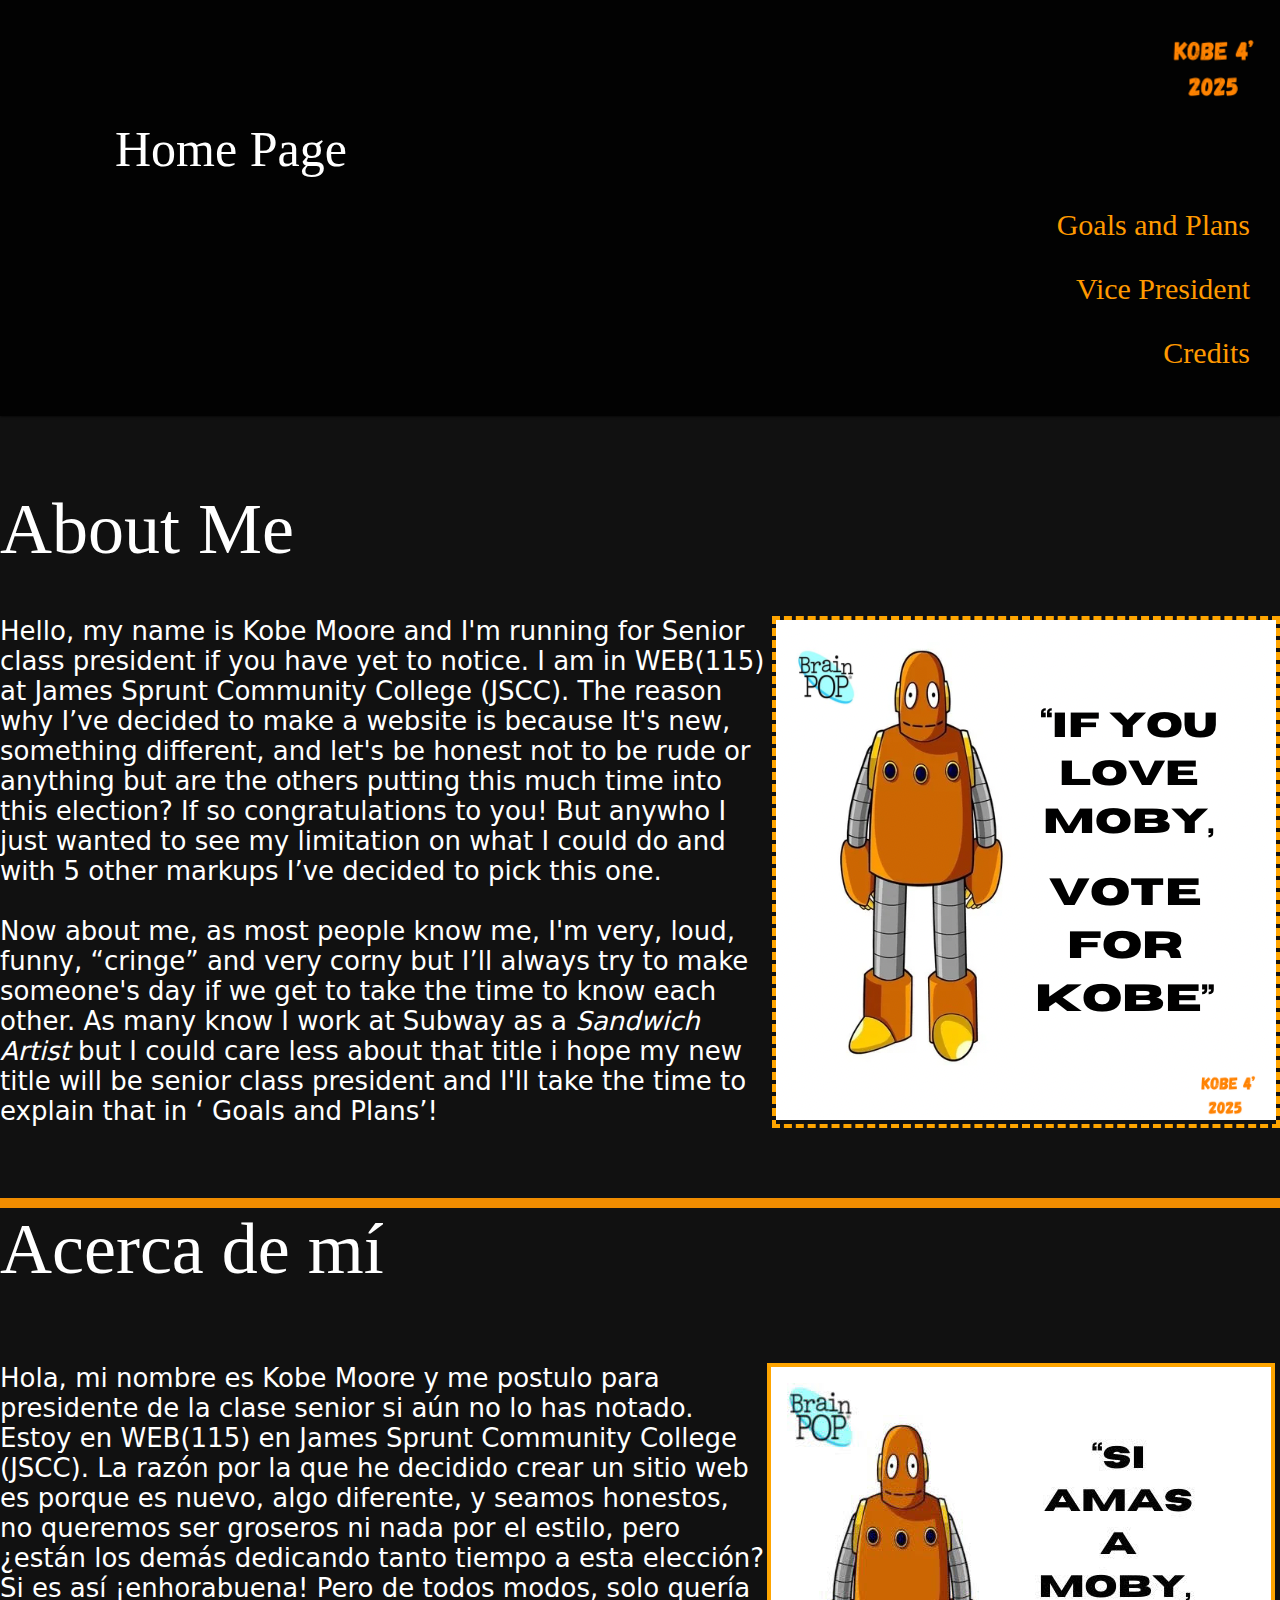
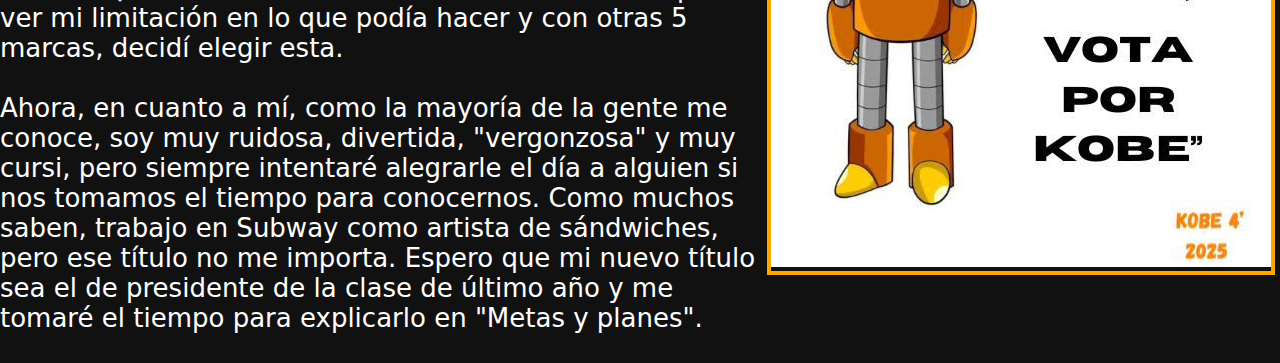
<file: index.html>
<!DOCTYPE html>
<html lang="en">

<head>
  <meta charset="UTF-8">
  <meta name="viewport" content="width=device-width, initial-scale=1.0">
  <title>Vote 4 Kobe</title>
  <link rel="stylesheet" href="style.css">
</head>

<body>
  <header>
    <nav>
      <ul>
        <li><img src="images/logo.png" alt="logo"></li>
        <li><a href="index.html" class="active">Home Page </a></li>
        <li><a href="plans.html">Goals and Plans </a></li>
        <li><a href="vp.html"> Vice President </a></li>
        <li><a href="credits.html">Credits </a></li>
        
      </ul>


    </nav>

      
  </header>

  <style>
   
  </style>
  
  <main>
    <p class="a"> About Me </p>
    <li class="c"><img src="images/Moby.png" alt="moby"> </li>


    <p class="b"> Hello, my name is Kobe Moore and I'm running for Senior
       class president if you have yet to notice. I am in WEB(115) at James Sprunt Community College (JSCC).
        The reason why I’ve decided to make a website is because It's new, something different, and let's be honest
         not to be rude or anything but are the others putting this much time into this election?
         If so congratulations to you! But anywho I just wanted to see my limitation on what I could do 
         and with 5 other markups I’ve decided to pick this one.</p>
         
         
        <p class="b"> Now about me, as most people know me, I'm very, loud, funny, “cringe”
       and very corny but I’ll always try to make someone's day if we get to take 
       the time to know each other. As many know I work at Subway as a <i>Sandwich Artist</i> but I could care 
       less about that title i hope my new title will be senior class president and I'll take the time to explain 
       that in ‘ Goals and Plans’! </p>


       
  <p class="e">Acerca de mí  </p>
  <li class="h"><img src="images/spanish.png" alt="moby_spanish"> </li>

  <p class="b">Hola, mi nombre es Kobe Moore y me postulo para presidente de la clase senior si aún no lo has notado.
     Estoy en WEB(115) en James Sprunt Community College (JSCC). La razón por la que he decidido crear un sitio web es 
     porque es nuevo, algo diferente, y seamos honestos, no queremos ser groseros ni nada por el estilo, pero ¿están los 
     demás dedicando tanto tiempo a esta elección? Si es así ¡enhorabuena! Pero de todos modos, solo quería ver mi limitación 
     en lo que podía hacer y con otras 5 marcas, decidí elegir esta.</p>

     <p class="b">Ahora, en cuanto a mí, como la mayoría de la gente me conoce, soy muy ruidosa, divertida, "vergonzosa" y muy cursi,
       pero siempre intentaré alegrarle el día a alguien si nos tomamos el tiempo para conocernos. Como muchos saben, trabajo en Subway 
       como artista de sándwiches, pero ese título no me importa. Espero que mi nuevo título sea el de presidente de la clase de último 
       año y me tomaré el tiempo para explicarlo en "Metas y planes".</p>

</main>


  

</body>

</html>
</file>
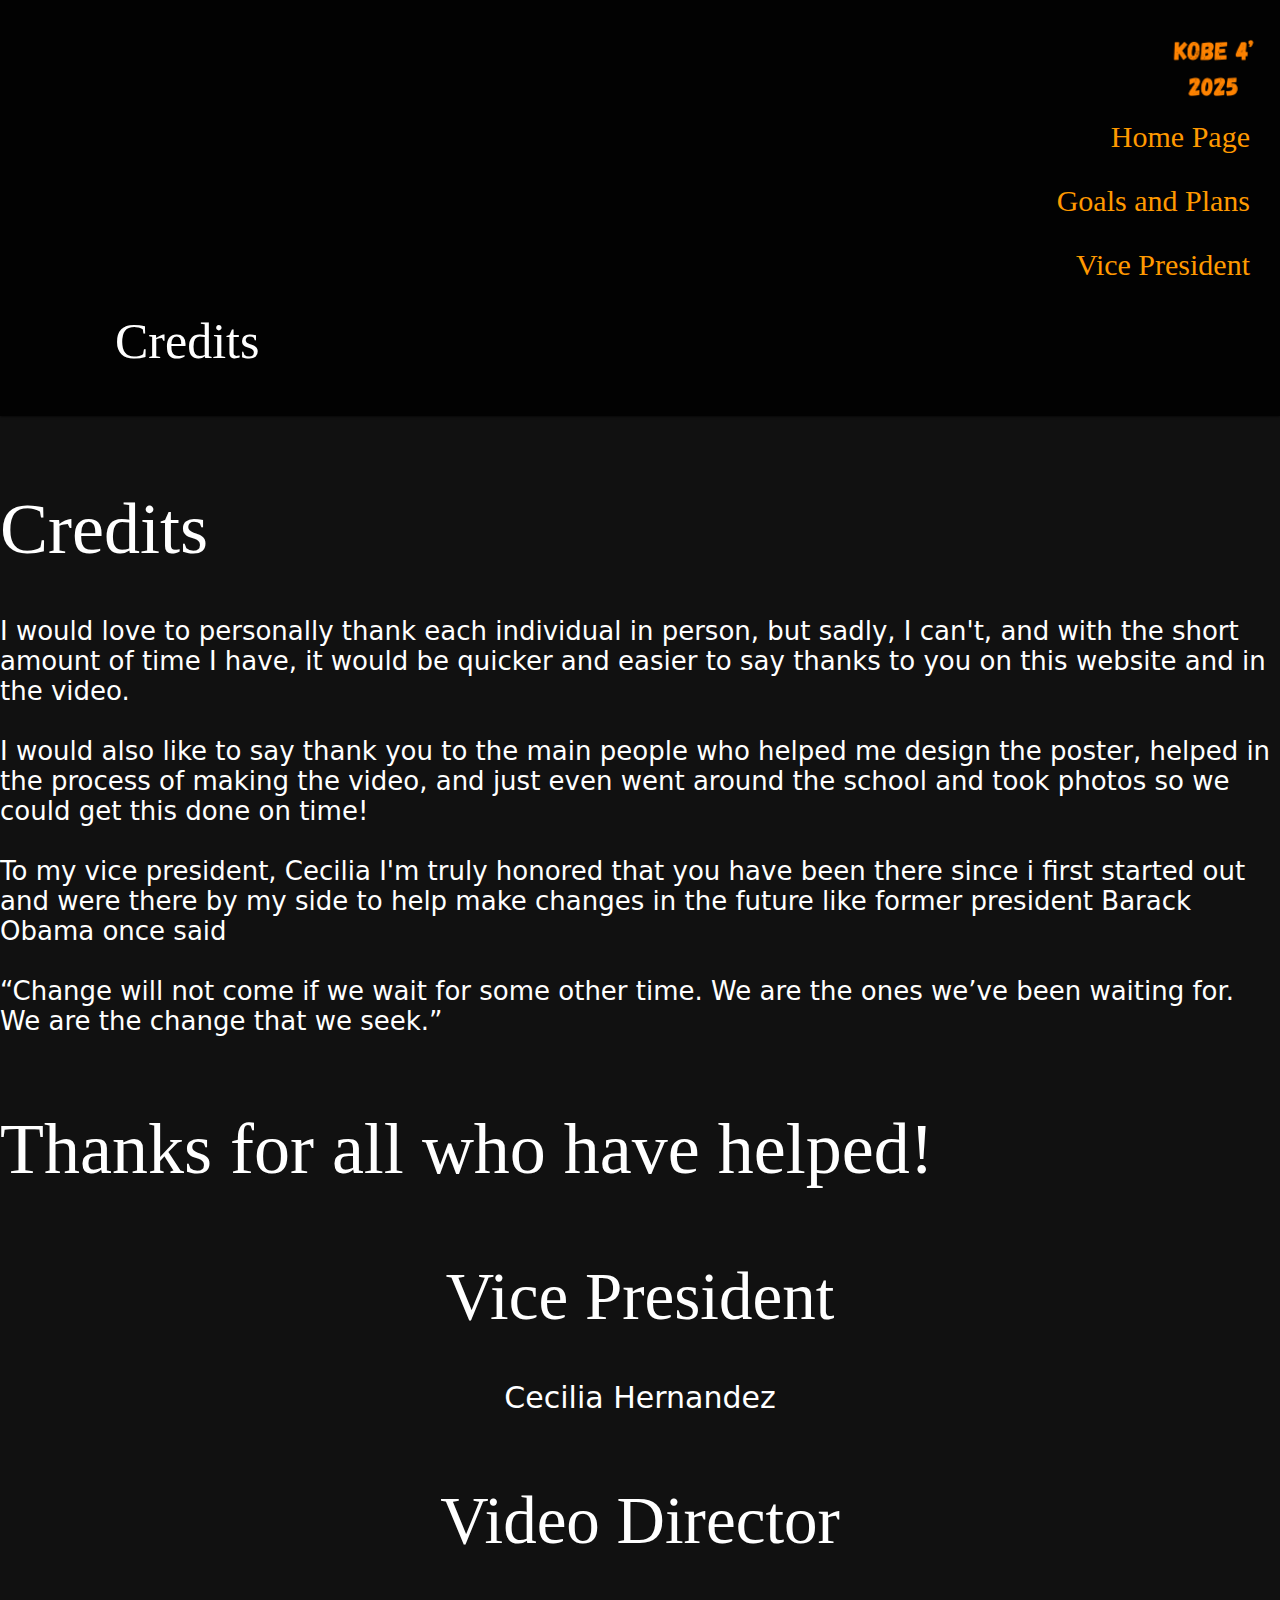
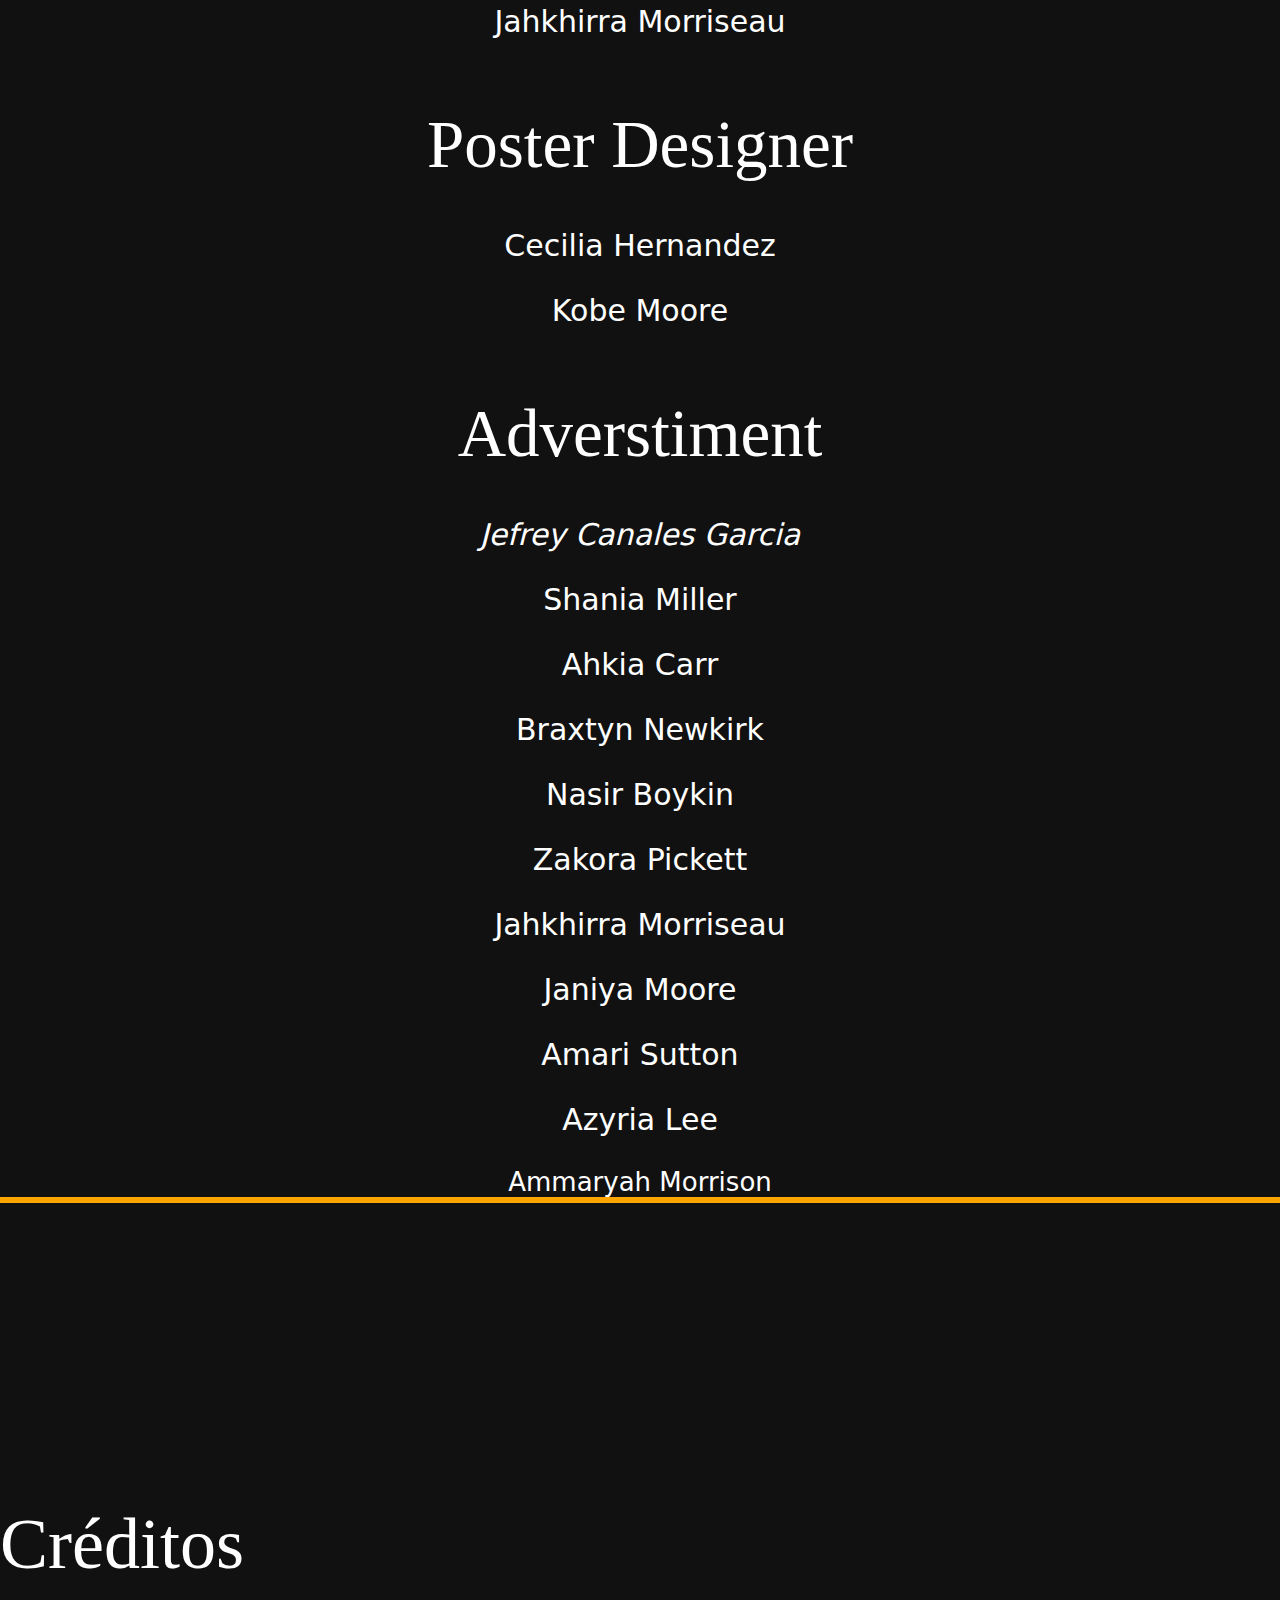
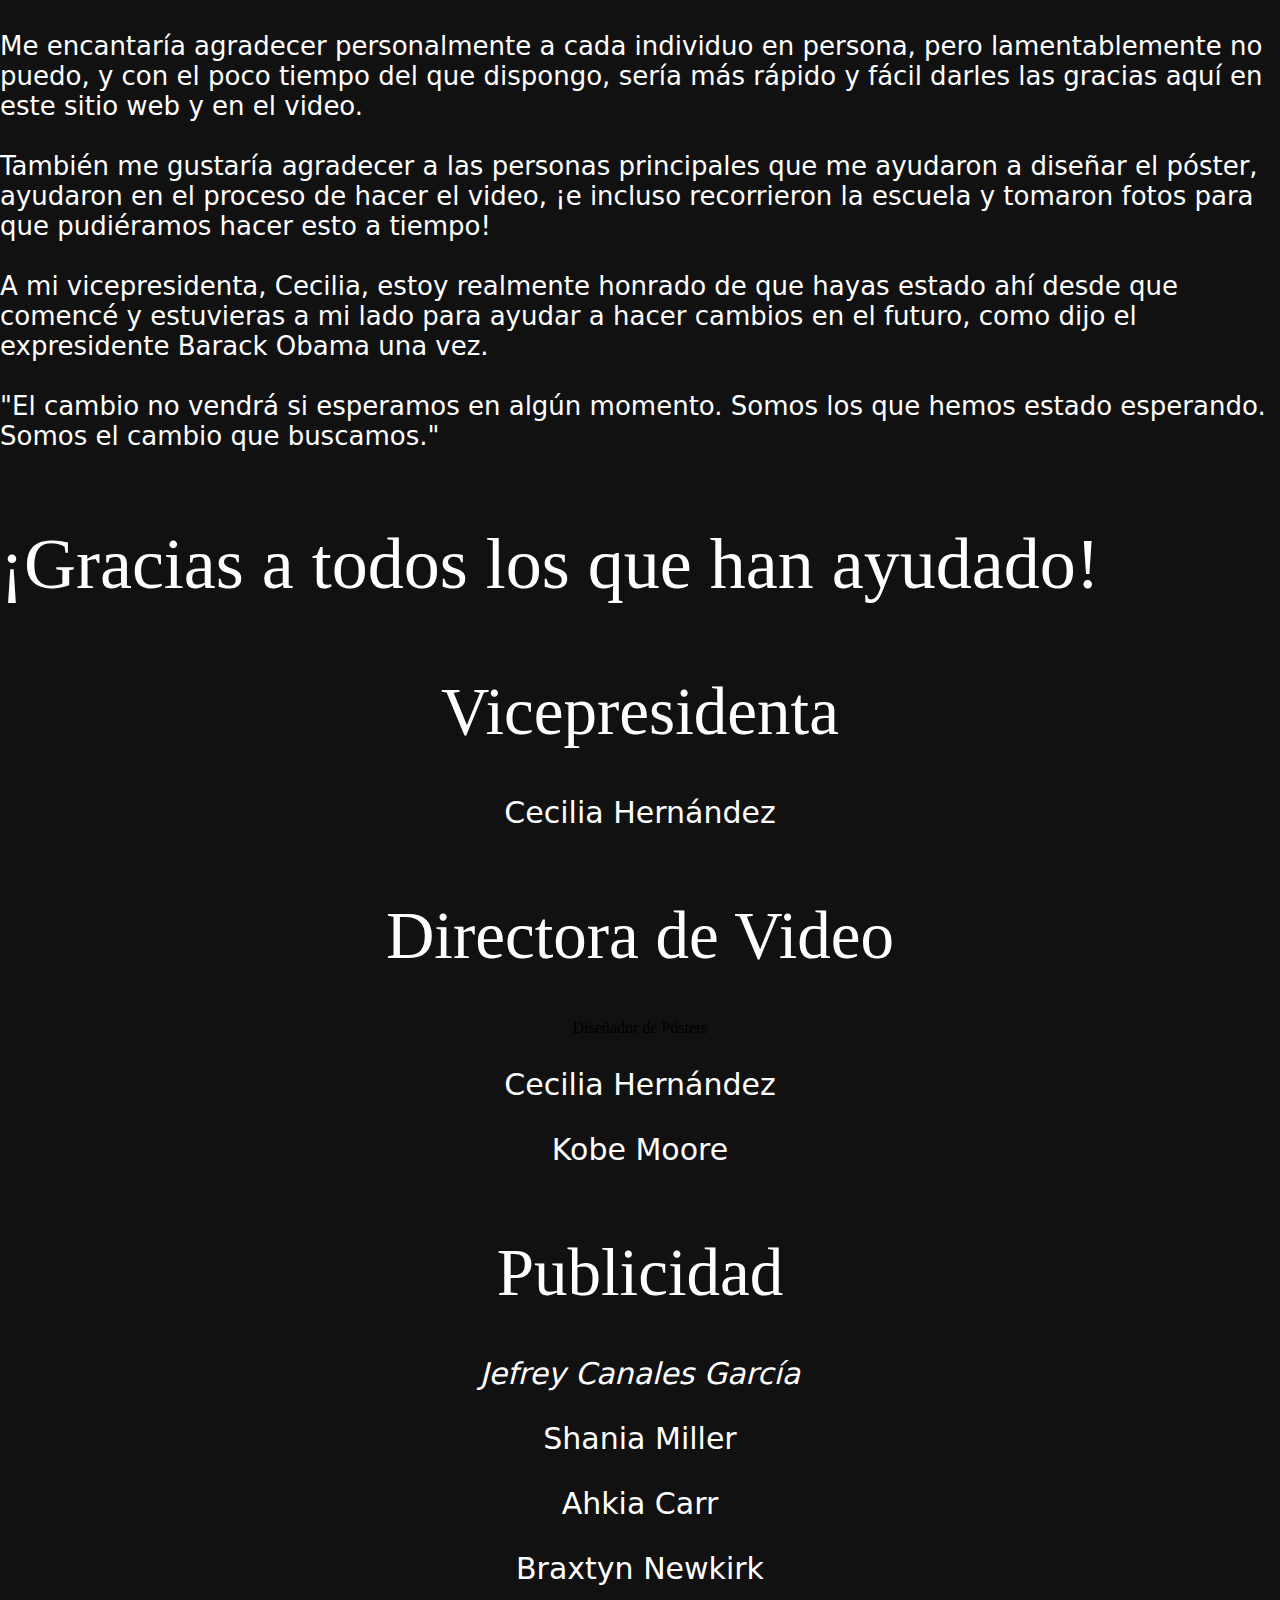
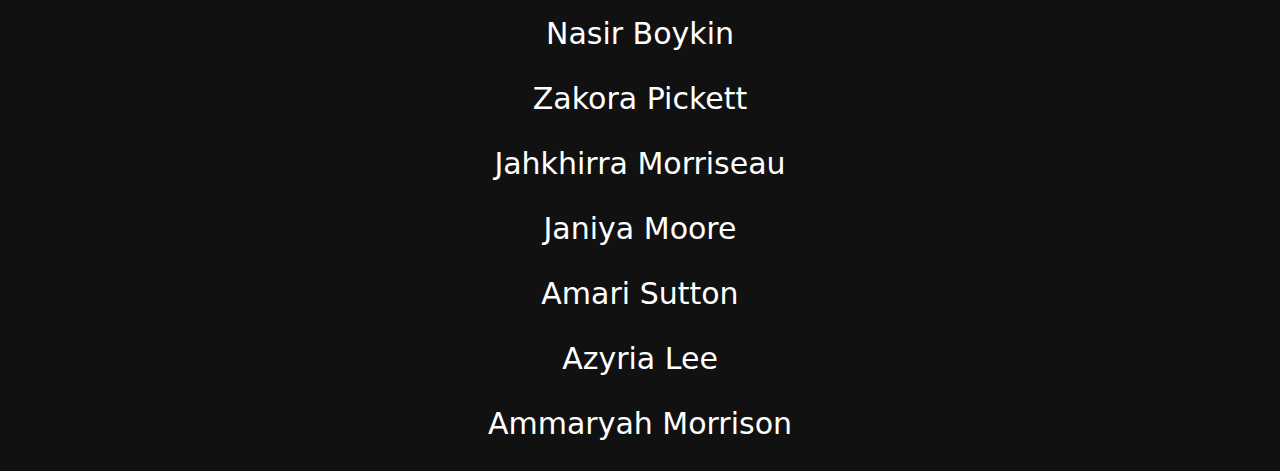
<file: credits.html>
<!DOCTYPE html>
<html lang="en">

<head>
  <meta charset="UTF-8">
  <meta name="viewport" content="width=device-width, initial-scale=1.0">
  <title>Vote 4 Kobe</title>
  <link rel="stylesheet" href="credits.css">
</head>

<body>
  <header>
    <nav>
      <ul>
        <li><img src="images/logo.png" alt="logo"></li>
        <li><a href="index.html">Home Page </a></li>
        <li><a href="plans.html" >Goals and Plans </a></li>
        <li><a href="vp.html"> Vice President </a></li>
        <li><a href="credits.html"class="active">Credits </a></li>
        
      </ul>


    </nav>

      
  </header>

  <style>
   
  </style>
  
  <main>
    <p class="a"> Credits</p>


    <p class="b"> I would love to personally thank each individual in person,
       but sadly, I can't, and with the short amount of time I have, it would be
        quicker and easier to say thanks to you on this website and in the video.  </p>

        <p class="b"> I would also like to say thank you to the main people
           who helped me design the poster, helped in the process of making the video, 
           and just even went around the school and took photos so we could get this done on time!</p>

           <p class="b">To my vice president, Cecilia I'm truly honored that you have been 
            there since i first started out and were there by my side to help make changes in 
            the future like former president Barack Obama once said </p>

            <p class="b">“Change will not come if we wait for some other time. 
              We are the ones we’ve been waiting for. We are the change that we seek.”</p>

              <p class="a"> Thanks for all who have helped!</p>

       

           
              
              <p class="m"> Vice President </p>
              <p class="z">Cecilia Hernandez </p>
              
              <p class="m"> Video Director </p>
              <p class="z"> Jahkhirra Morriseau</p>
             
              
              <p class="m"> Poster Designer </p>
              <p class="z">Cecilia Hernandez </p>
              <p class="z">Kobe Moore </p>
            
             
              
              <p class="m"> Adverstiment </p>
              
              
              <p class="z"><i>Jefrey Canales Garcia </i></p>

              
              <p class="z">Shania Miller</p>

              <p class="z">Ahkia Carr </p>

              <p class="z">Braxtyn Newkirk</p>

              
              <p class="z">Nasir Boykin</p>

              
              <p class="z">Zakora Pickett</p>

              
              <p class="z">Jahkhirra Morriseau</p>

             
              <p class="z">Janiya Moore</p>

              
              <p class="z">Amari Sutton</p>
              
              
<p class="z"> Azyria Lee</p>

             
              <p class="k">Ammaryah Morrison</p>

              <p class="a"> Créditos</p>


<p class="b"> Me encantaría agradecer personalmente a cada individuo en persona, pero lamentablemente no puedo, y con el poco tiempo del que dispongo, sería más rápido y fácil darles las gracias aquí en este sitio web y en el video.</p>

<p class="b"> También me gustaría agradecer a las personas principales que me ayudaron a diseñar el póster, ayudaron en el proceso de hacer el video, ¡e incluso recorrieron la escuela y tomaron fotos para que pudiéramos hacer esto a tiempo!</p>

<p class="b"> A mi vicepresidenta, Cecilia, estoy realmente honrado de que hayas estado ahí desde que comencé y estuvieras a mi lado para ayudar a hacer cambios en el futuro, como dijo el expresidente Barack Obama una vez.</p>

<p class="b"> "El cambio no vendrá si esperamos en algún momento. Somos los que hemos estado esperando. Somos el cambio que buscamos."</p>

<p class="a"> ¡Gracias a todos los que han ayudado!</p>



<p class="m"> Vicepresidenta </p>
<p class="z"> Cecilia Hernández </p>

<p class="m"> Directora de Video </p>
<p class="Jahkhirra Morriseau </p>

<p class="m"> Diseñador de Pósters </p>
<p class="z"> Cecilia Hernández </p>
<p class="z"> Kobe Moore </p>


<p class="m"> Publicidad </p>

<p class="z"><i> Jefrey Canales García </i></p>

<p class="z"> Shania Miller</p>

<p class="z"> Ahkia Carr </p>

<p class="z"> Braxtyn Newkirk</p>

<p class="z"> Nasir Boykin</p>

<p class="z"> Zakora Pickett</p>

<p class="z"> Jahkhirra Morriseau</p>

<p class="z"> Janiya Moore</p>

<p class="z"> Amari Sutton</p>

<p class="z"> Azyria Lee</p>

<p class="z"> Ammaryah Morrison</p>

              


        



</main>


  

</body>

</html>
</file>
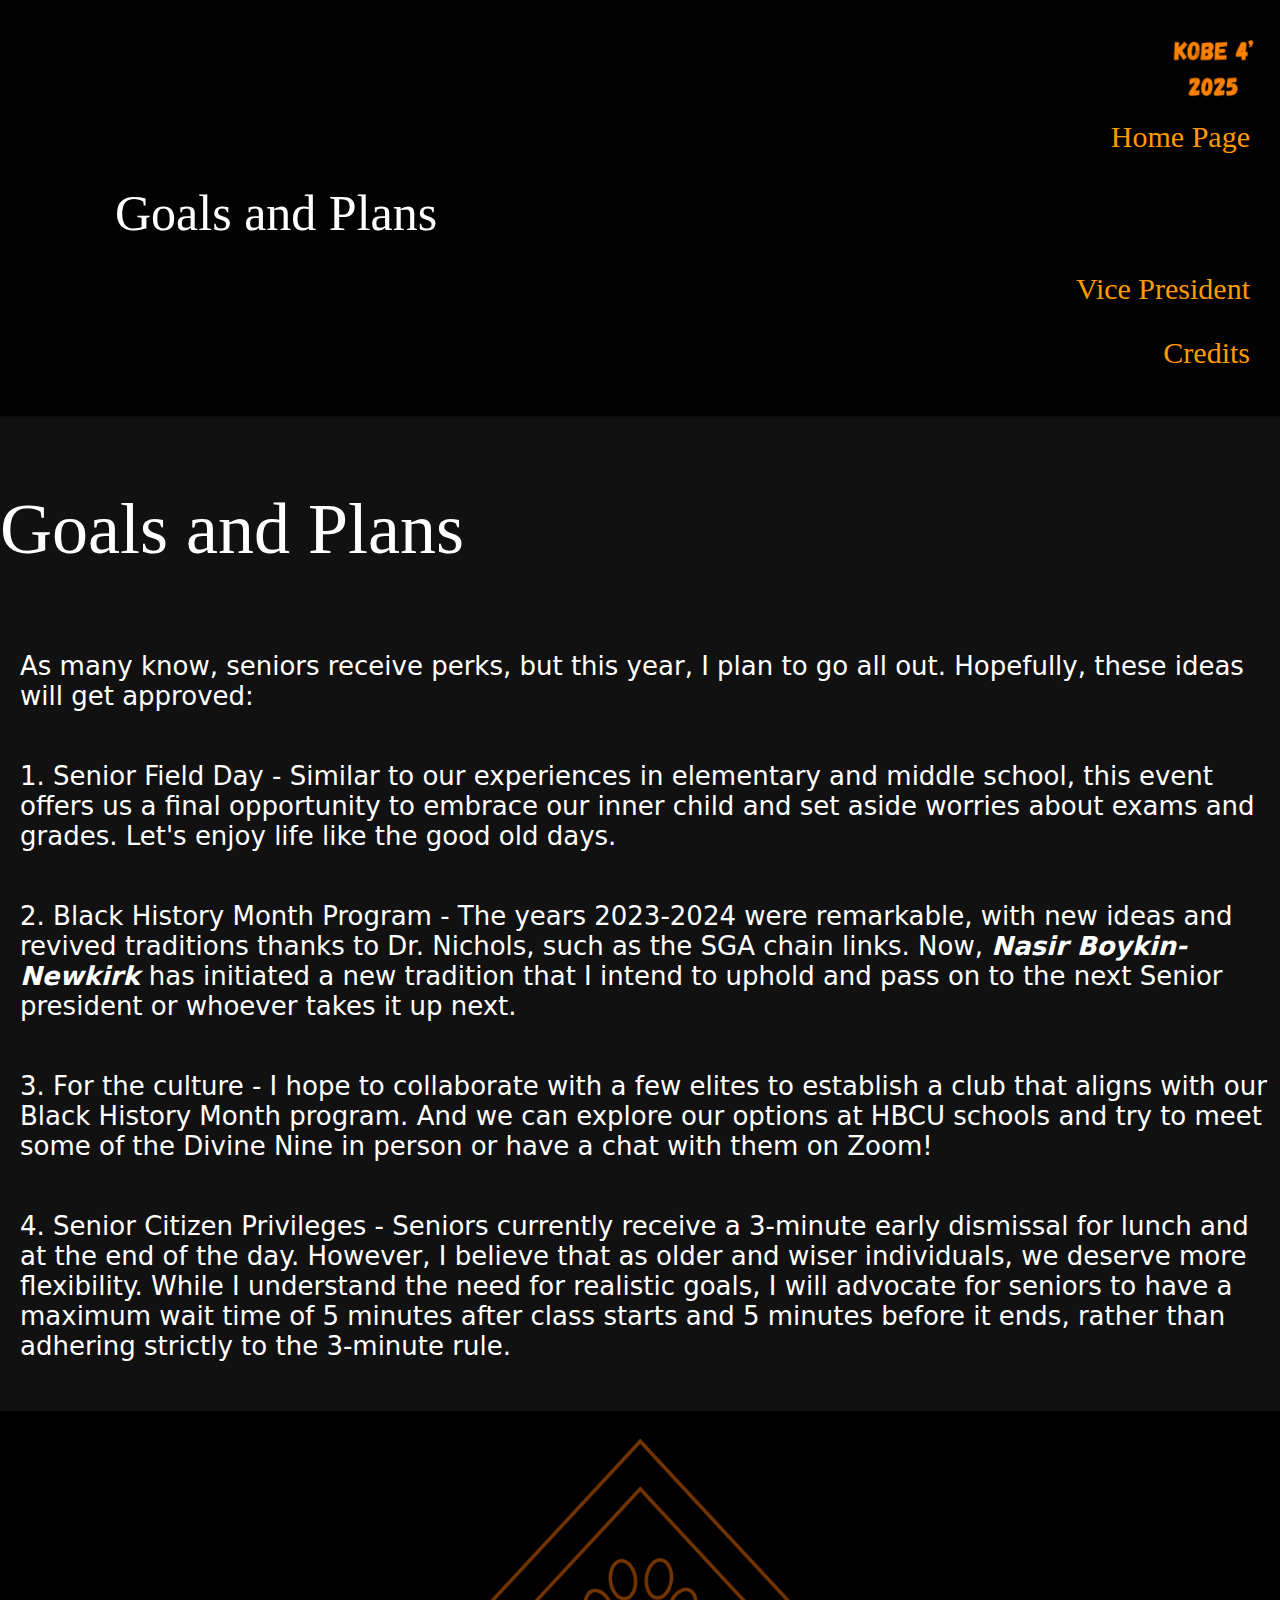
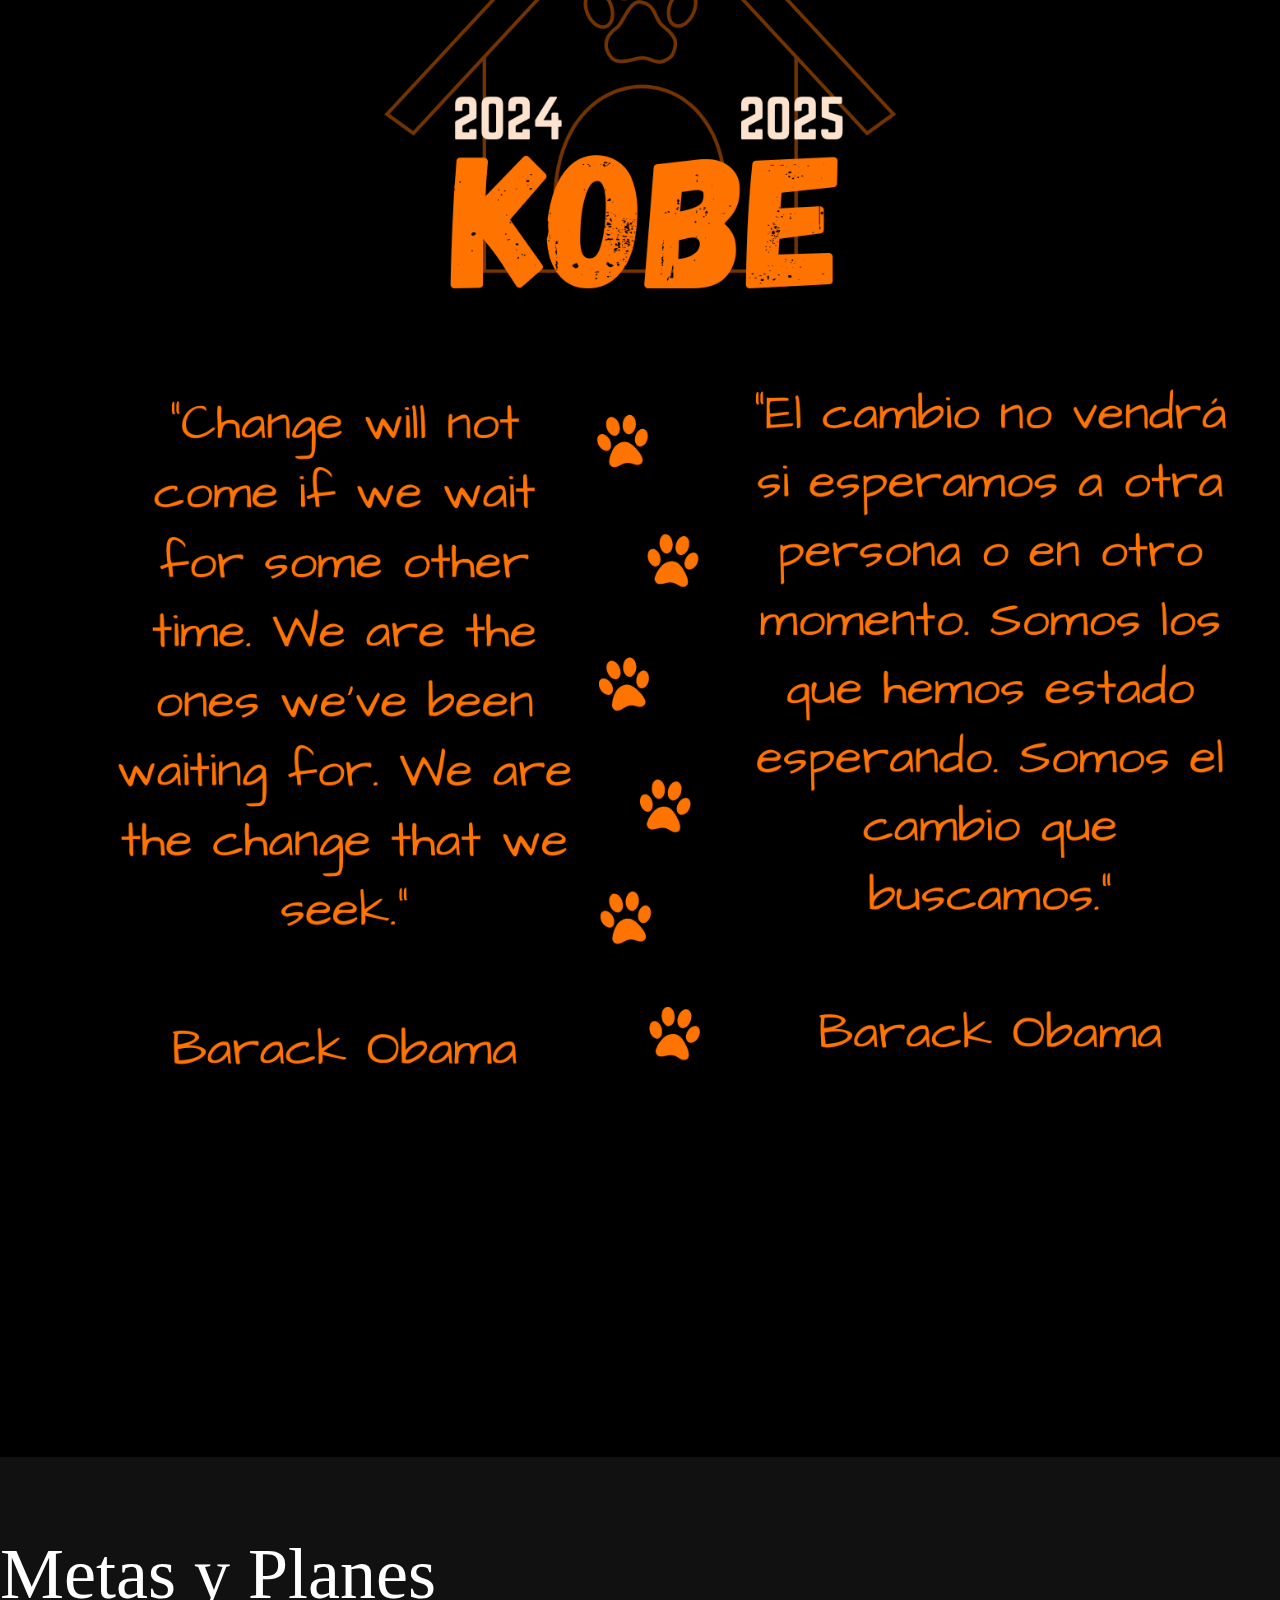
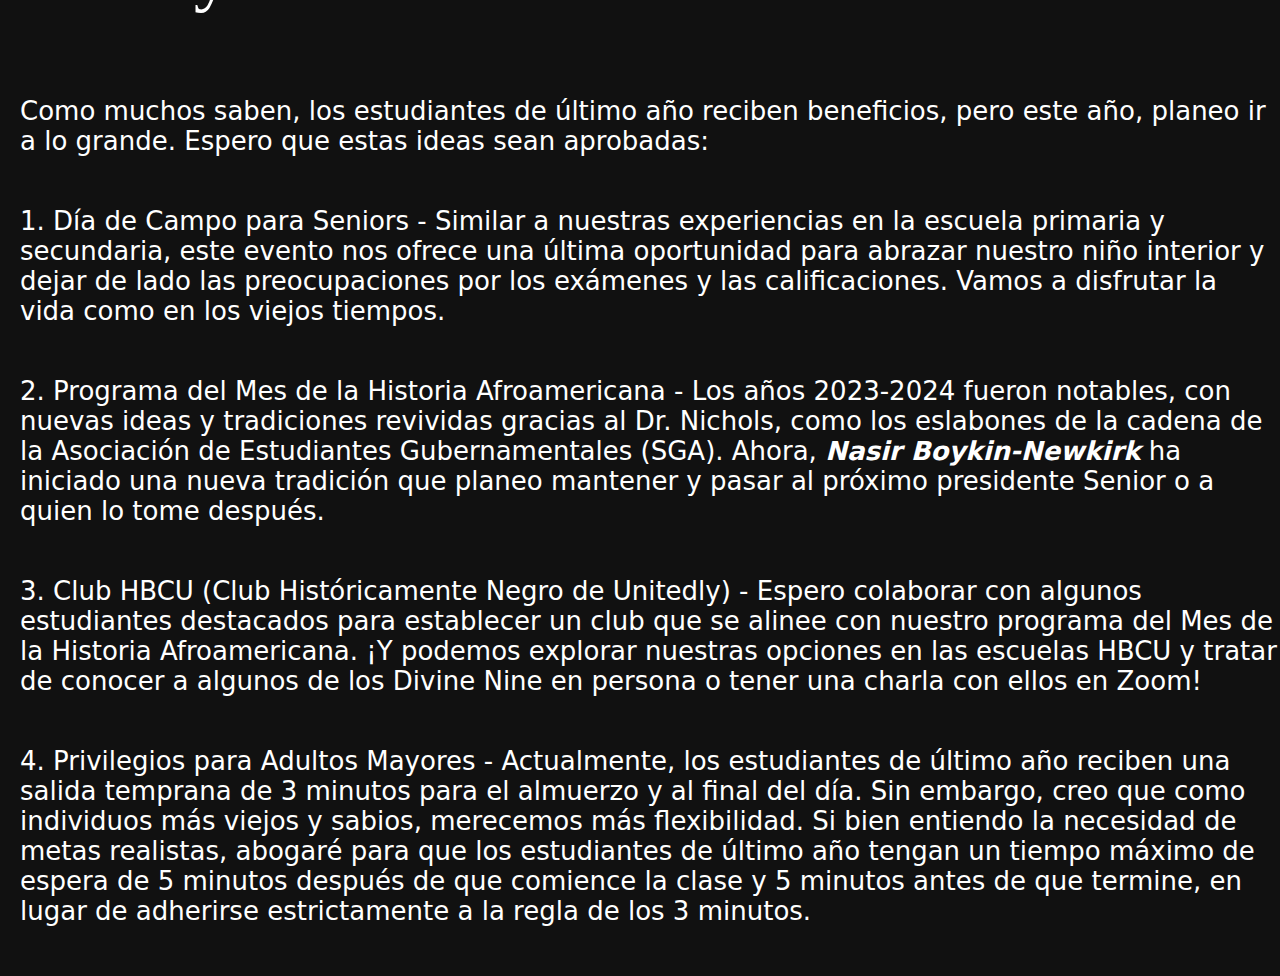
<file: plans.html>
<!DOCTYPE html>
<html lang="en">

<head>
  <meta charset="UTF-8">
  <meta name="viewport" content="width=device-width, initial-scale=1.0">
  <title>Vote 4 Kobe</title>
  <link rel="stylesheet" href="plans.css">
</head>

<body>
  <header>
    <nav>
      <ul>
        <li><img src="images/logo.png" alt="logo"></li>
        <li><a href="index.html">Home Page </a></li>
        <li><a href="plans.html" class="active">Goals and Plans </a></li>
        <li><a href="vp.html"> Vice President </a></li>
    
        <li><a href="credits.html">Credits </a></li>

      </ul>


    </nav>

      
  </header>

  <style>
    img{

max-width: 100%;
max-height: 100%;
}
.picture1
{
width: 80px;
height: 90px;
}

   
  </style>
  
  <main>

    <p class="a"> Goals and Plans</p>

    <p class="b">As many know, seniors receive perks, but this year, I plan to go all out. Hopefully, these ideas will get approved:</p>
   
    <p class="b"> 1. Senior Field Day - Similar to our experiences in elementary and middle school, this event offers us a final 
      opportunity to embrace our inner child and set aside worries about exams and grades. Let's enjoy life like the good old days.</p>

      
    <p class="b">2. Black History Month Program - The years 2023-2024 were remarkable, with new ideas and revived traditions thanks to 
      Dr. Nichols, such as the SGA chain links. Now, <b><i> Nasir Boykin-Newkirk </i> </b> has initiated a new tradition that I intend to uphold and pass 
      on to the next Senior president or whoever takes it up next.</p>


    <p class="b">3. For the culture - I hope to collaborate with a few elites to establish a club that aligns
       with our Black History Month program. And we can explore our options at HBCU schools and try to meet some of the Divine Nine in 
       person or have a chat with them on Zoom!</p>


    <p class="b">4. Senior Citizen Privileges - Seniors currently receive a 3-minute early dismissal for lunch and at the end of the day. 
      However, I believe that as older and wiser individuals, we deserve more flexibility. While I understand the need for realistic goals,
       I will advocate for seniors to have a maximum wait time of 5 minutes after class starts and 5 minutes before it ends, rather than adhering 
       strictly to the 3-minute rule.</p>

       <div>

        <img class="g" src="images/quote.png" alt="" srcset="">
      </div>
      
    
       


    <p class="a"> Metas y Planes </p>

    <p class="b">Como muchos saben, los estudiantes de último año reciben beneficios, pero este año, planeo ir a lo grande. 
      Espero que estas ideas sean aprobadas:</p>

   
    <p class="b"> 1. Día de Campo para Seniors - Similar a nuestras experiencias en la escuela primaria y secundaria, 
      este evento nos ofrece una última oportunidad para abrazar nuestro niño interior y dejar de lado las preocupaciones 
      por los exámenes y las calificaciones. Vamos a disfrutar la vida como en los viejos tiempos.</p>

      
    <p class="b">2. Programa del Mes de la Historia Afroamericana - Los años 2023-2024 fueron notables, con nuevas ideas y 
      tradiciones revividas gracias al Dr. Nichols, como los eslabones de la cadena de la Asociación de Estudiantes Gubernamentales
       (SGA). Ahora, <b><i>Nasir Boykin-Newkirk</i></b> ha iniciado una nueva tradición que planeo mantener y pasar al próximo presidente Senior o a
        quien lo tome después.</p>


    <p class="b">3. Club HBCU (Club Históricamente Negro de Unitedly) - 
      Espero colaborar con algunos estudiantes destacados para establecer un club que se
       alinee con nuestro programa del Mes de la Historia Afroamericana. ¡Y podemos explorar
        nuestras opciones en las escuelas HBCU y tratar de conocer a algunos de los Divine Nine en 
        persona o tener una charla con ellos en Zoom!</p>


    <p class="b">4. Privilegios para Adultos Mayores - Actualmente, los estudiantes de último año reciben 
      una salida temprana de 3 minutos para el almuerzo y al final del día. Sin embargo, creo que como 
      individuos más viejos y sabios, merecemos más flexibilidad. Si bien entiendo la necesidad de metas 
      realistas, abogaré para que los estudiantes de último año tengan un tiempo máximo de espera de 5 minutos 
      después de que comience la clase y 5 minutos antes de que termine, en lugar de adherirse estrictamente a la 
      regla de los 3 minutos.</p>

    
    
</main>


  

</body>

</html>
</file>
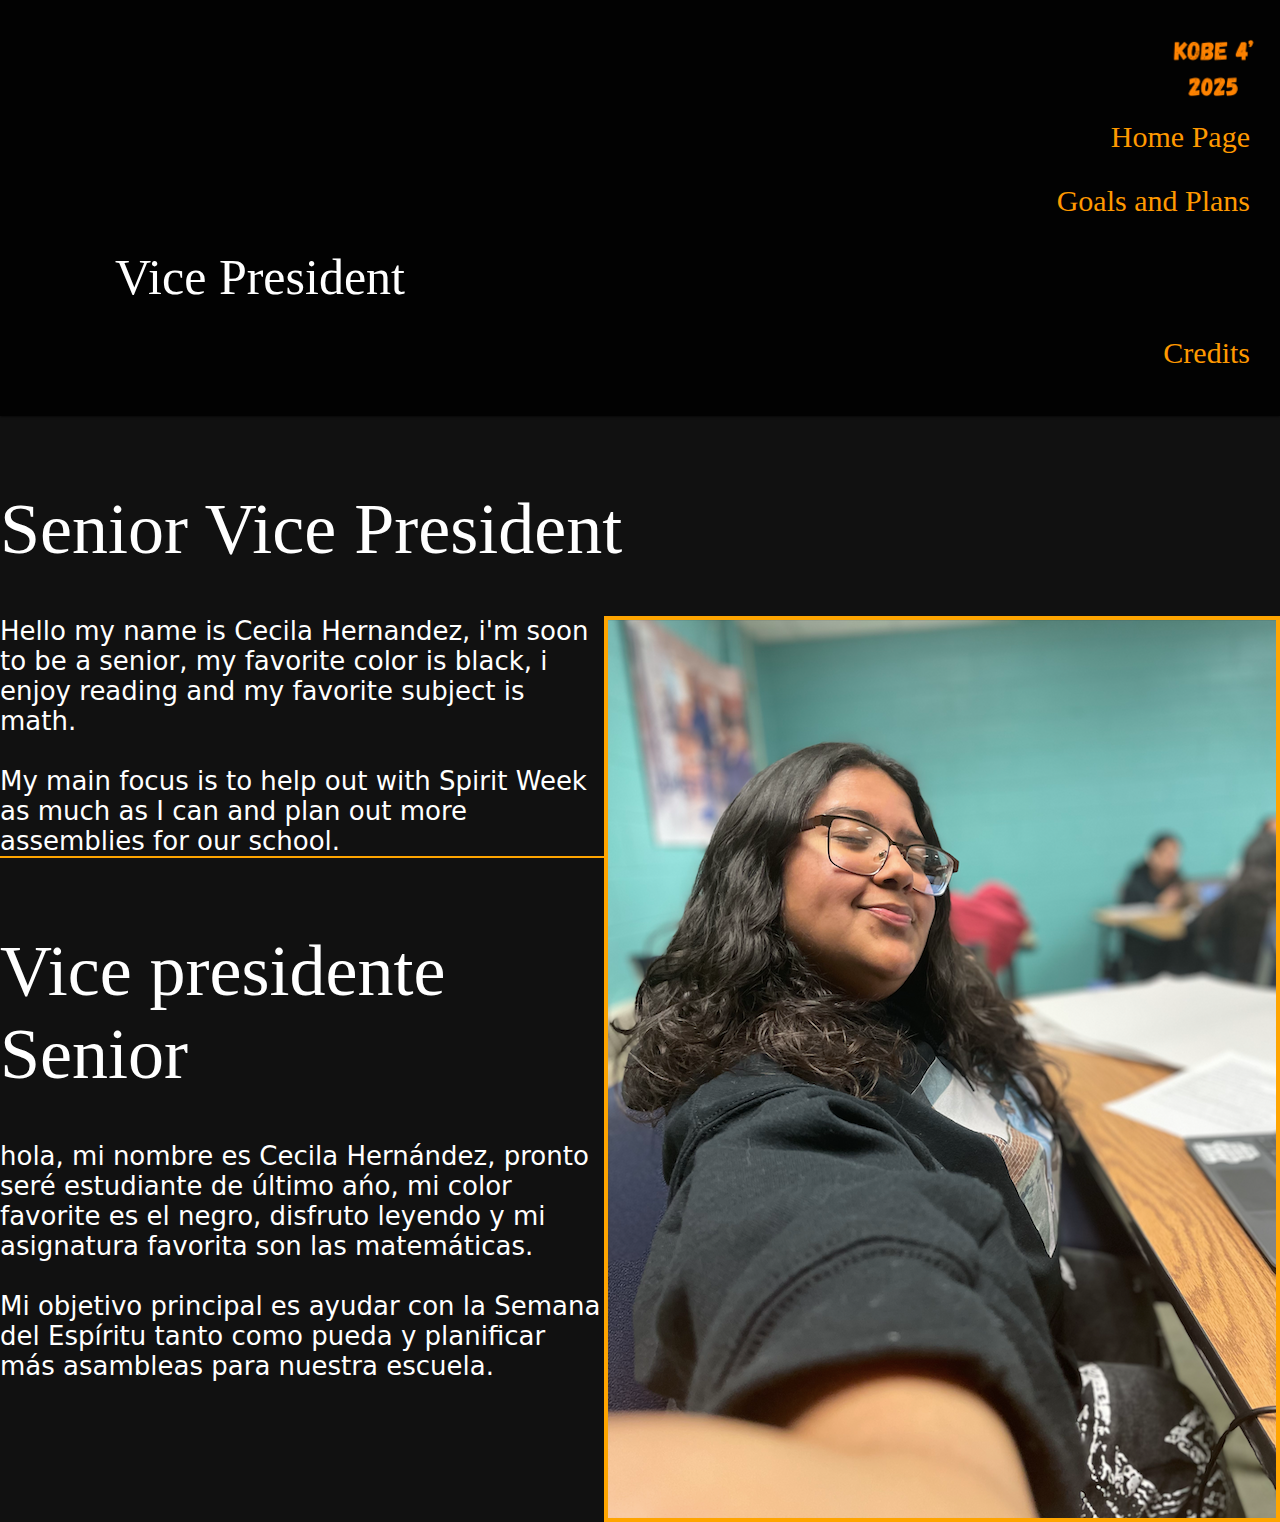
<file: vp.html>
<!DOCTYPE html>
<html lang="en">

<head>
  <meta charset="UTF-8">
  <meta name="viewport" content="width=device-width, initial-scale=1.0">
  <title>Vote 4 Kobe</title>
  <link rel="stylesheet" href="vp.css">
</head>

<body>
  <header>
    <nav>
      <ul>
        <li><img src="images/logo.png" alt="logo"></li>
        <li><a href="index.html">Home Page </a></li>
        <li><a href="plans.html" >Goals and Plans </a></li>
        <li><a href="vp.html" class="active"> Vice President </a></li>
       
        <li><a href="credits.html">Credits </a></li>
        
      </ul>


    </nav>

      
  </header>

  <style>
    img{
      max-width: 100%;
      max-width: 100%;
    }
    .picture1
    {
      width: 40px;
      height: 50px;
    

    }
   
  </style>
  
  <main>

    <p class="a"> Senior Vice President </p>
    
    <div>

      <img class="b" src="images/cece.png" alt="" srcset="">
    </div>


 <p class="b">Hello my name is Cecila Hernandez, i'm soon to be a senior, my favorite color is black, i enjoy reading
  and my favorite subject is math.
 </p>

 <p class="c">
  My main focus is to help out with Spirit Week as much as I can and
  plan out more assemblies for our school.   
 </p>

 <p class="d">Vice presidente
   Senior</p>



 <p class="e"> hola, mi nombre es Cecila Hernández, pronto seré estudiante de último ańo, mi color favorite es el negro, disfruto
  leyendo y mi asignatura favorita son las matemáticas.</p>

  <p class="f"> Mi objetivo principal es ayudar con la Semana del Espíritu tanto como 
    pueda y planificar más asambleas para nuestra escuela.</p>
  </p>


</main>


  

</body>

</html>
</file>
<file: style.css>
@media only screen and (max-width: 400px)
{
  
}
.container
{
  width: 100%;
  max-width: 600px;
  margin: 0 auto;
  padding: 20px;

}

body {
  background-color: rgba(0, 0, 0, 0.934);
  padding: 0;
  margin: 0;
  overflow-x: hidden;
  text-align: center;
  list-style-type: none;
  

}

header {
  background-color: rgba(0, 0, 0, 0.859);
  padding: 15px;
  box-shadow: 0 0 3px #000;
  margin: auto;
  
}

header li {
  display:flow-root;
  padding-left: 45px;
}

header li a {
  color: rgb(255, 153, 0);
  text-decoration: none;
  padding: 15px;
  transition: 0.3s ease;
  font-family:Cambria, Cochin, Georgia, Times, 'Times New Roman', serif;
  float:inline-end;
  font-size: 30px;
  
}

header li a:hover {
  color: white;
}

header li img {
  width: 130px;
  float: right ;
  margin-right: -20px;


}

.active {
  color: white;
  float: left;
  margin: -50;
  font-size: 50px;
  font-family: Cochin, Georgia, Times, 'Times New Roman', serif
 
}
  p.a {
    color: white;
  text-align: left;  
  font-size: 72px;
  margin-bottom: 45px;
  }
  p.b
  {
    color: white;
    text-align: left;
    font-size: 26px;
    margin: left  2;
    font-family: system-ui, -apple-system, BlinkMacSystemFont, 'Segoe UI', Roboto, Oxygen, 
    Ubuntu, Cantarell, 'Open Sans', 'Helvetica Neue', sans-serif;

    margin-bottom: 30px;
  }

  
  li.c{

    float: right;
    border: 4px dashed orange;
    margin-left: 5px;

  }
  




p.e { /* spanish title */
  color: white;
  text-align: left;  
  font-size: 72px;
  border-top: solid  10px  rgb(240, 140, 0);


  
}


li.h  /* spanish img */
{
float: right;
border: 4px solid orange;
margin-right:  5px;
margin-bottom: 30px;
}
</file>
<file: credits.css>
@media only screen and (max-width: 400px)
{
  
}



body {
  background-color: rgba(0, 0, 0, 0.934);
  padding: 0;
  margin: 0;
  overflow-x:scroll;
  text-align: center;
  list-style-type: none;
}

header {
  background-color: rgba(0, 0, 0, 0.859);
  padding: 15px;
  box-shadow: 0 0 3px #000;
  margin: auto;
  
}

header li {
  display:flow-root;
  padding-left: 45px;
}

header li a {
  color: rgb(255, 153, 0);
  text-decoration: none;
  padding: 15px;
  transition: 0.3s ease;
  font-family:Cambria, Cochin, Georgia, Times, 'Times New Roman', serif;
  float:inline-end;
  font-size: 30px;

}

header li a:hover {
  color: white;
}

header li img {
  width: 130px;
  float: right ;
  margin-right: -20px;


}

.active {
  color: white;
  float: left;
  margin: -50;
  font-size: 50px;
}

p.a {
  color: white;
text-align: left;  
font-size: 72px;
margin-bottom: 45px;
}

p.b
{
  color: white;
  text-align: left;
  font-size: 26px;
  margin: left  2;
  font-family: system-ui, -apple-system, BlinkMacSystemFont, 'Segoe UI', Roboto, Oxygen, 
  Ubuntu, Cantarell, 'Open Sans', 'Helvetica Neue', sans-serif;

  margin-bottom: 30px;
}




p.k
{
  color: white;
  text-align: center;
  font-size: 26px;
  margin: left  2;
  font-family: system-ui, -apple-system, BlinkMacSystemFont, 'Segoe UI', Roboto, Oxygen, 
  Ubuntu, Cantarell, 'Open Sans', 'Helvetica Neue', sans-serif;

  margin-bottom: 300px;
  border-bottom: 6.7px solid orange ;

}
p.z
{
  color: white;
  text-align: center;
  font-size: 30px;
  margin: left  2;
  font-family: system-ui, -apple-system, BlinkMacSystemFont, 'Segoe UI', Roboto, Oxygen, 
  Ubuntu, Cantarell, 'Open Sans', 'Helvetica Neue', sans-serif;

  margin-bottom: 30px;
}

p.m {
  color: white;
text-align: center;  
font-size: 67px;
margin-bottom: 45px;
}
</file>
<file: plans.css>
/* <li class="g"><img src="images/quote.png" alt="quote"> </li> 



img{

  max-width: 100%;
  max-height: 100%;
}
.picture
{
  width: 40000px;
  height: 4000px;
}
*/


@media only screen and (max-width: 400px) {

  
  li.g {
    height: auto; 
    width: 10%; 
    margin-top: 100px; 
  }


  /* THIS IS A ANOTHER DAY PROBLEM  */
 
} 

.container
{
  width: 100%;
  max-width: 600px;
  margin: 0 auto;
  padding: 20px;

}


body {
    background-color: rgba(0, 0, 0, 0.934);
    padding: 0;
    margin: 0;
    overflow-x: hidden;
    text-align: center;
    list-style-type: none;
  }
  
  header {
    background-color: rgba(0, 0, 0, 0.859);
    padding: 15px;
    box-shadow: 0 0 3px #000;
    margin: auto;
    
  }
  
  header li {
    display:flow-root;
    padding-left: 45px;
  }
  
  header li a {
    color: rgb(255, 153, 0);
    text-decoration: none;
    padding: 15px;
    transition: 0.3s ease;
    font-family:Cambria, Cochin, Georgia, Times, 'Times New Roman', serif;
  float:inline-end;
  font-size: 30px;
  position: sticky;
  

  }
  
  header li a:hover {
    color: white;
  }
  
  header li img {
    width: 130px;
    float: right ;
    margin-right: -20px;

  
  }
  
  .active {
    color: white;
    float: left;
    margin: -50;
    font-size: 50px;
  }

/* title */
  p.a {
    color: white;
  text-align: left;  
  font-size: 72px;
  margin-bottom: 80px;
  }

/*text*/


  p.b 
{
  color: white;
    text-align: left;
    font-size: 26px;
    margin-left: 20px;
    
    font-family: system-ui, -apple-system, BlinkMacSystemFont, 'Segoe UI', Roboto, Oxygen, 
    Ubuntu, Cantarell, 'Open Sans', 'Helvetica Neue', sans-serif;
    margin-bottom: 50px;

}
</file>
<file: vp.css>
@media only screen and (max-width: 400px){}


.container
{
  width: 100%;
  max-width: 600px;
  margin: 0 auto;
  padding: 20px;

}

body {
  background-color: rgba(0, 0, 0, 0.934);
  padding: 0;
  margin: 0;
  overflow-x: hidden;
  text-align: center;
  list-style-type: none;
  

}

header {
  background-color: rgba(0, 0, 0, 0.859);
  padding: 15px;
  box-shadow: 0 0 3px #000;
  margin: auto;
  
}

header li {
  display:flow-root;
  padding-left: 45px;
}

header li a {
  color: rgb(255, 153, 0);
  text-decoration: none;
  padding: 15px;
  transition: 0.3s ease;
  font-family:Cambria, Cochin, Georgia, Times, 'Times New Roman', serif;
  float:inline-end;
  font-size: 30px;

}

header li a:hover {
  color: white;
}

header li img {
  width: 130px;
  float: right ;
  margin-right: -20px;


}

.active {
  color: white;
  float: left;
  margin: -50;
  font-size: 50px;}

  p.a {
    color: white;
  text-align: left;  
  font-size: 72px;
  margin-bottom: 45px;
  }
  
  p.b
  {
    color: white;
    text-align: left;
    font-size: 26px;
    margin: left  2;
    font-family: system-ui, -apple-system, BlinkMacSystemFont, 'Segoe UI', Roboto, Oxygen, 
    Ubuntu, Cantarell, 'Open Sans', 'Helvetica Neue', sans-serif;

    margin-bottom: 30px;
  }

  p.c
  {
    color: white;
    text-align: left;
    font-size: 26px;
    margin: left  2;
    font-family: system-ui, -apple-system, BlinkMacSystemFont, 'Segoe UI', Roboto, Oxygen, 
    Ubuntu, Cantarell, 'Open Sans', 'Helvetica Neue', sans-serif;

    margin-bottom: 30px;
    border-bottom:2px solid orange ;
  }

  img.b
  {
    border: 4px solid orange; 
    float: right;

    
  }
  p.d {
    color: white;
  text-align: left;  
  font-size: 72px;
  margin-bottom: 45px;
  }
  
  p.e
  {
    color: white;
    text-align: left;
    font-size: 26px;
    margin: left  2;
    font-family: system-ui, -apple-system, BlinkMacSystemFont, 'Segoe UI', Roboto, Oxygen, 
    Ubuntu, Cantarell, 'Open Sans', 'Helvetica Neue', sans-serif;

    margin-bottom: 30px;
  }

  p.f
  {
    color: white;
    text-align: left;
    font-size: 26px;
    margin: left  2;
    font-family: system-ui, -apple-system, BlinkMacSystemFont, 'Segoe UI', Roboto, Oxygen, 
    Ubuntu, Cantarell, 'Open Sans', 'Helvetica Neue', sans-serif;

    margin-bottom: 30px;
  }
</file>
